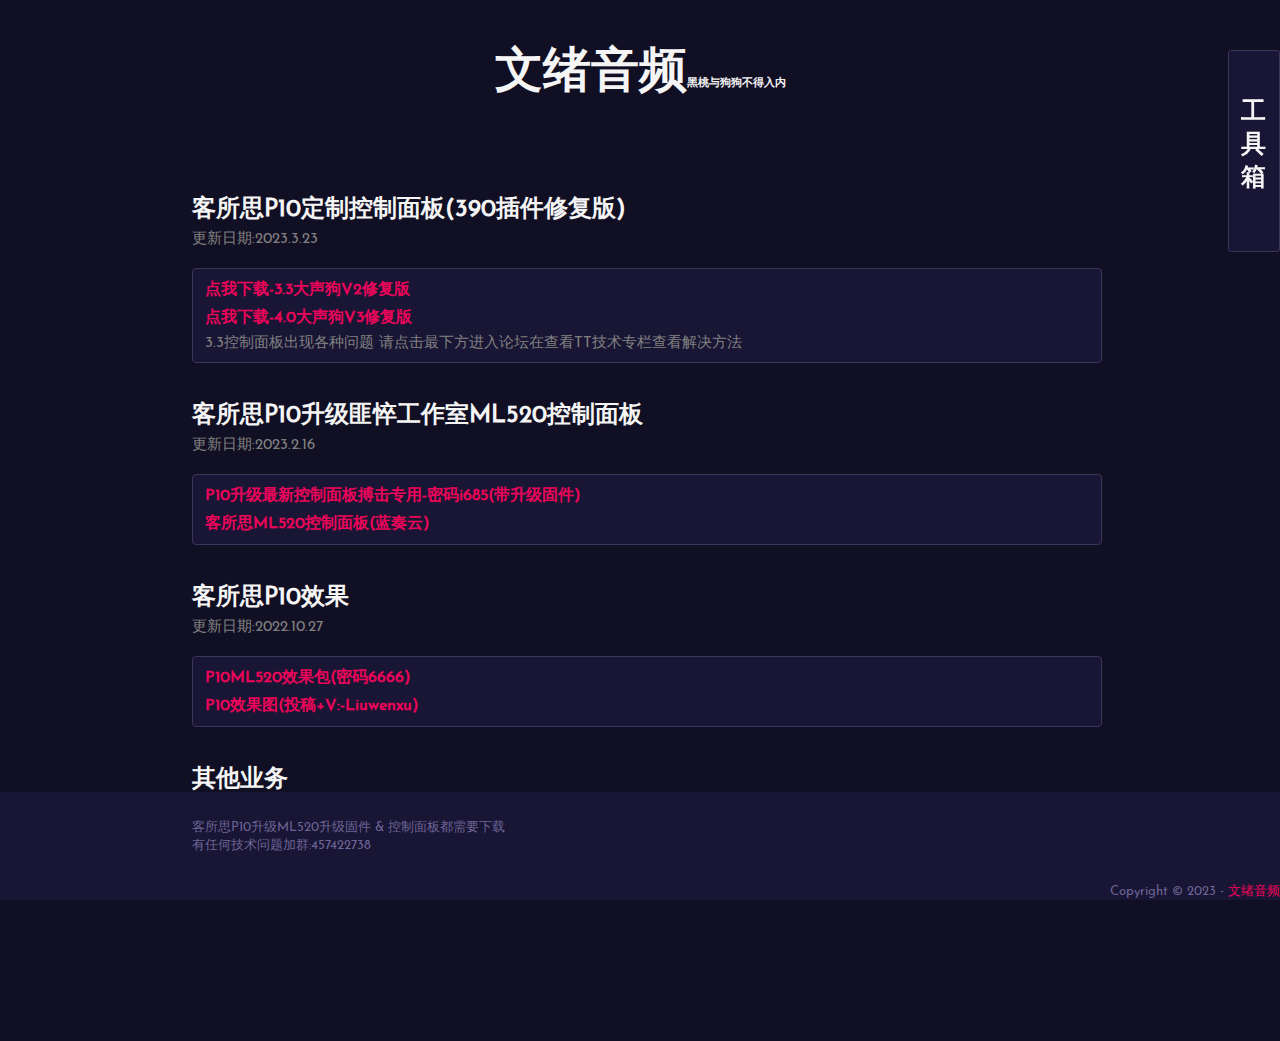
<file: main.html>
<!DOCTYPE html>
<html lang="en">

<head>
    <meta charset="UTF-8">
    <meta http-equiv="X-UA-Compatible" content="IE=edge">
    <meta name="viewport" content="width=device-width, initial-scale=1.0">
     <link rel="shortcut icon" href="http://gamesense.pub/favicon.ico">
    <title>Info / Download</title>
    <style>
        @keyframes uk-text-shadow-glitch {
            0% {
                text-shadow: none
            }

            25% {
                text-shadow: -2px -2px 0 #eb055a, 2px 2px 0 #4632f0
            }

            50% {
                text-shadow: 2px -2px 0 #eb055a, -2px 2px 0 #4632f0
            }

            75% {
                text-shadow: -2px 2px 0 #eb055a, 2px -2px 0 #4632f0
            }

            to {
                text-shadow: 2px 2px 0 #eb055a, -2px -2px 0 #4632f0
            }
        }

        @font-face {
            font-family: Josefin Sans;
            src: url([data-uri])
        }

        body {
            background: #110f23;
            color: #f5f5f5;
            font-family: Josefin Sans, sans-serif;
            height: 100vh;
            margin: 0;
            padding: 0;
            width: 100vm
        }

        .info,
        body {
            display: flex
        }

        .info {
            align-items: center;
            flex-direction: column;
            margin: auto
        }

        img {
            width: 1px
        }

        .info>h1 {
            animation: uk-text-shadow-glitch .65s cubic-bezier(.25, .46, .45, .94) infinite both;
            font-size: 48px;
            font-weight: 700;
            margin-bottom: 0;
            text-align: center;
            text-transform: uppercase
        }

        #cf-content {
            align-items: center;
            display: flex !important;
            flex-direction: column;
            justify-content: center
        }

        #cf-content h1 {
            display: none
        }

        #cf-content p {
            display: none;
            margin-bottom: 0
        }
    </style>
    <style>
        .title2 {
            margin: auto;
        }

        .content {
            width: 70%;
            height: 100%;
            margin: auto;
            margin-top: 4%;
        }

        .update {
            margin-top: 5px;
            color: gray;
            font-size: 15px;
        }

        .blockMessage {
            width: 100%;
            background: #191534;
            padding: 10px 0px 10px 12px;
            margin-top: 20px;
            border: 5px;
            border-radius: 4px;
            border-color: #3c355d;
            border-width: 1px;
            border-style: solid;
        
        }
        .blockMessage a {
            color: #eb055a;
            text-decoration: none;
            font-weight: 700;
            display: inline-block;
            margin-top: 7px;
        }
        .blockMessage a:hover {
            color: #eb055a;
            text-decoration: underline;
        }
        .oss {
            font-weight: 400;
        }
        .ml520 {
            margin-top: 35px;
        }
        .doc {
            position: fixed;
            left: 0%;
            bottom: 0;
            width: 100%;
            height: 12%;
            background-color: #191534;
            color: #6d6496;
            font-size: 13px;
        }
        center {
            font-size: 14px;
            margin-top: 15px;
            
        }
        .tools {
            width:50px;
            transition: width 1s;
        }
        .tools:hover {
            width:200px;
        }
        .toolul {
            list-style: none;
        }
        .toolul li{
            margin-top: 10px;
        }
        .toolul li a{
            text-decoration: none;
            color: #eb055a;
            font-size: large;
            font-weight: 700;
        }
    </style>
</head>

<body>
    <div style="width: 100%;">
        <!-- 头部LOGO -->
        <div class="info" style="width: 100%;">
            <h1 style="margin: 3% auto;">文绪音频<span style="font-size:11px;">黑桃与狗狗不得入内</span></h1>

        </div>
        <div class="tools" id="too" style="position: fixed;right: 0px;top: 50px;background-color: #191534;border: 1px solid #3c355d;height: 200px;border-radius: 3px;" onclick="getElementById('too').style.width='250px'">
            <div style="font-size: 25px;font-weight: 700;padding-left: 12px;padding-top: 43px;">工<br>具<br>箱</div>
            <div style="width: 155px;height: 200px;position: absolute;top: 0px;left: 20px;">
            <ul class="toolul">
                <li><a href="https://52tt.cf/forks/qbang.html">Q绑查询</a></li>
                <li><a href="https://52tt.cf/forks/video.html">短视频解析</a></li>
                <li><a href="https://tools.52tt.cf/zyj/sc.php">照妖镜</a></li>
                <li><a href="http://tools.52tt.cf/yiyun/">蚂蚁牙黑</a></li>
                <li><a href="https://25tt.fdyu.com">快手赞粉邺务</a></li>
                
            </ul></div>
        </div>
        <!-- 内容 -->
        <div style="width: 100%;">
            <div class="content">
                <h2 class="title2">客所思P10定制控制面板(390插件修复版)</h2>
                <div class="update">更新日期:2023.3.23</div>
        <!-- 二级盒子1 -->
                <div class="blockMessage">
                    <div>
                        <a style="margin: 0;"
                            href="https://link.jscdn.cn/1drv/aHR0cHM6Ly8xZHJ2Lm1zL3UvcyFBbVpKVEtBRU1BbGkxeWRWWU04bVVsZFRKYXhHP2U9bGZVMzJi.exe">点我下载-3.3大声狗V2修复版</a><br>
                        <a href="https://link.jscdn.cn/1drv/aHR0cHM6Ly8xZHJ2Lm1zL3UvcyFBbVpKVEtBRU1BbGkxeWpYWXFnczBIeE5meHcxP2U9ZDA5V1pK.exe">点我下载-4.0大声狗V3修复版</a><br>
                        <div class="update">3.3控制面板出现各种问题 请点击最下方进入论坛在查看TT技术专栏查看解决方法
                        </div>
                    </div>
                    
                </div>
                <div class="ml520">
                    <h2 class="title2">客所思P10升级匪悴工作室ML520控制面板</h2>
                    <div class="update">更新日期:2023.2.16</div>
        <!-- 二级盒子2 -->
                    <div class="blockMessage">
                        <a style="margin: 0;" href="https://wwgb.lanzout.com/i55Kw0nqxbti">P10升级最新控制面板搏击专用-密码i685(带升级固件)</a><br>
                        <a href="https://kesuosi.lanzouw.com/ikI8X0bixi8j">客所思ML520控制面板(蓝奏云)</a>
                    </div>
                </div>
                <div class="ml520">
                    <h2 class="title2">客所思P10效果</h2>
                    <div class="update">更新日期:2022.10.27</div>
        <!-- 二级盒子2 -->
                    <div class="blockMessage">
                        <a style="margin: 0;" href="https://wwt.lanzout.com/b02vnvo1i">P10ML520效果包(密码6666)</a><br>
                        <a href="https://52tt.cf/forks/effect.html">P10效果图(投稿+V:-Liuwenxu)</a>
                    </div>

                    <!--     -->
                    <div class="ml520">
                        <h2 class="title2">其他业务</h2>
                        <div class="update">更新日期:2023.02.16</div>
                        <div class="blockMessage">
                            <a style="margin: 0;color: red;" href="https://bbs.52tt.cf/upload/">52TT-TT语音技术交流/吃瓜论坛</a><br>
                            
                        </div>




                    <!--  -->
                </div>
            </div>

            </div>
            <br><br><br><br><br><br><br><br><br><br>
        </div>

        <div class="doc">
            <div style="margin: 2% auto;width: 70%;">
             <div style="display: inline-block;">
                客所思P10升级ML520升级固件 & 控制面板都需要下载<br>
                有任何技术问题加群:457422738
             </div>
             <div style="position: absolute;right: 0%;bottom: 0;color: #6d6496;">
                Copyright © 2023 - <span style="color: #eb055a;">文绪音频</span>
                <script type="text/javascript" src="//js.users.51.la/21465335.js"></script>
            </div>
         </div>  

         </div>

         




    </div>

</body>

</html>
</file>
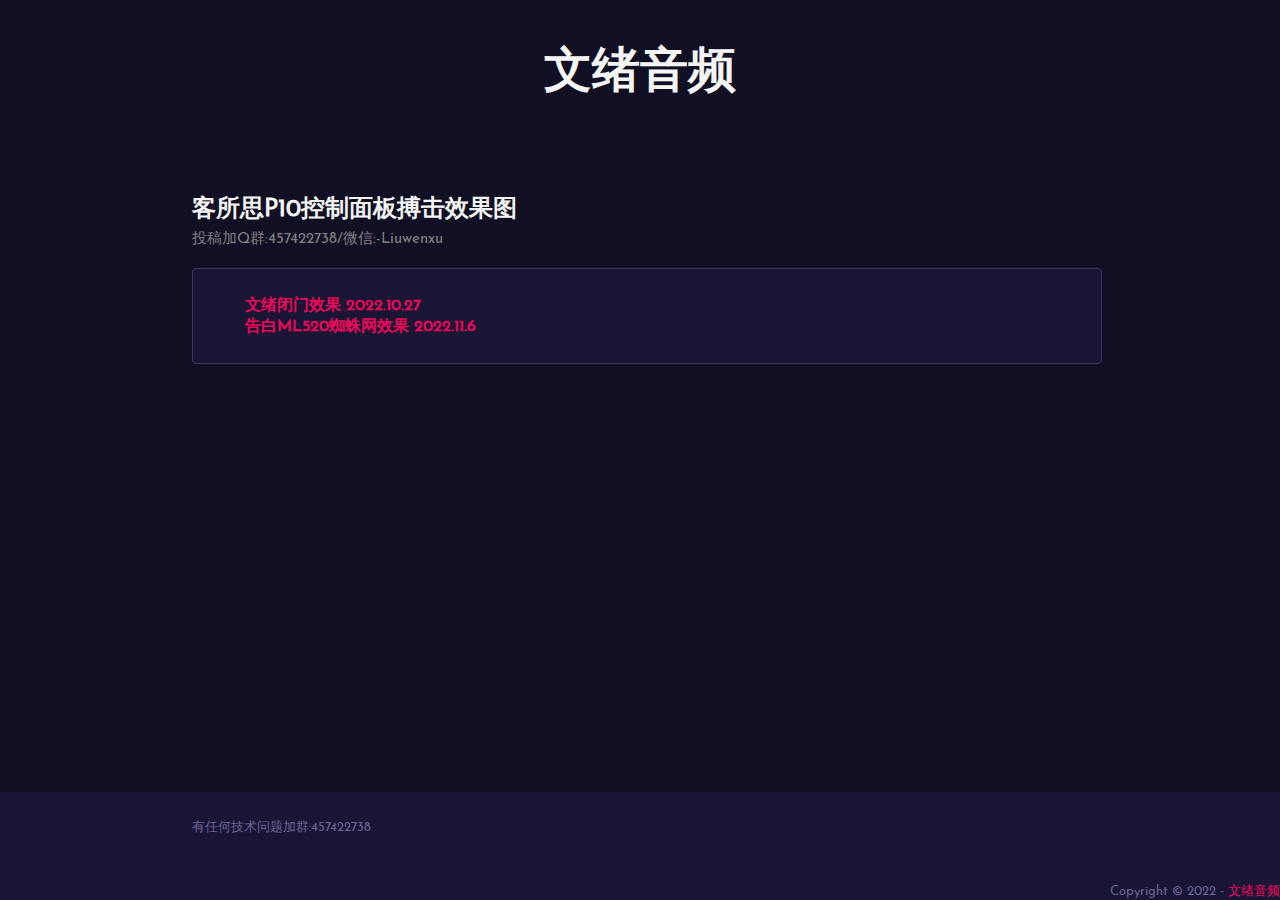
<file: forks/effect.html>
<!DOCTYPE html>
<html lang="en">

<head>
    <meta charset="UTF-8">
    <meta http-equiv="X-UA-Compatible" content="IE=edge">
    <meta name="viewport" content="width=device-width, initial-scale=1.0">
     <link rel="shortcut icon" href="http://gamesense.pub/favicon.ico">
    <title>Info / Download</title>
    <style>
        @keyframes uk-text-shadow-glitch {
            0% {
                text-shadow: none
            }

            25% {
                text-shadow: -2px -2px 0 #eb055a, 2px 2px 0 #4632f0
            }

            50% {
                text-shadow: 2px -2px 0 #eb055a, -2px 2px 0 #4632f0
            }

            75% {
                text-shadow: -2px 2px 0 #eb055a, 2px -2px 0 #4632f0
            }

            to {
                text-shadow: 2px 2px 0 #eb055a, -2px -2px 0 #4632f0
            }
        }

        @font-face {
            font-family: Josefin Sans;
            src: url([data-uri])
        }

        body {
            background: #110f23;
            color: #f5f5f5;
            font-family: Josefin Sans, sans-serif;
            height: 100vh;
            margin: 0;
            padding: 0;
            width: 100vm
        }

        .info,
        body {
            display: flex
        }

        .info {
            align-items: center;
            flex-direction: column;
            margin: auto
        }

        img {
            width: 1px
        }

        .info>h1 {
            animation: uk-text-shadow-glitch .65s cubic-bezier(.25, .46, .45, .94) infinite both;
            font-size: 48px;
            font-weight: 700;
            margin-bottom: 0;
            text-align: center;
            text-transform: uppercase
        }

        #cf-content {
            align-items: center;
            display: flex !important;
            flex-direction: column;
            justify-content: center
        }

        #cf-content h1 {
            display: none
        }

        #cf-content p {
            display: none;
            margin-bottom: 0
        }
    </style>
    <style>
        .title2 {
            margin: auto;
        }

        .content {
            width: 70%;
            height: 100%;
            margin: auto;
            margin-top: 4%;
        }

        .update {
            margin-top: 5px;
            color: gray;
            font-size: 15px;
        }

        .blockMessage {
            width: 100%;
            background: #191534;
            padding: 10px 0px 10px 12px;
            margin-top: 20px;
            border: 5px;
            border-radius: 4px;
            border-color: #3c355d;
            border-width: 1px;
            border-style: solid;
        
        }
        .blockMessage a {
            color: #eb055a;
            text-decoration: none;
            font-weight: 700;
            display: inline-block;
            margin-top: 7px;
        }
        .blockMessage a:hover {
            color: #eb055a;
            text-decoration: underline;
        }
        .oss {
            font-weight: 400;
        }
        .ml520 {
            margin-top: 35px;
        }
        .doc {
            position: fixed;
            left: 0%;
            bottom: 0;
            width: 100%;
            height: 12%;
            background-color: #191534;
            color: #6d6496;
            font-size: 13px;
        }
        center {
            font-size: 14px;
            margin-top: 15px;
            
        }
        ul {
            list-style: none;
        }
    </style>
</head>

<body>
    <div style="width: 100%;">
        <!-- 头部LOGO -->
        <div class="info" style="width: 100%;">
            <h1 style="margin: 3% auto;">文绪音频</h1>

        </div>
        <!-- 内容 -->
        <div style="width: 100%;">
            <div class="content">
                <h2 class="title2">客所思P10控制面板搏击效果图</h2>
                <div class="update">投稿加Q群:457422738/微信:-Liuwenxu</div>
        <!-- 二级盒子1 -->
                <div class="blockMessage">
                    <div>
                        <ul>
                            <li><a style="margin: 0;"href="https://docs.qq.com/doc/DUGJ3UnlVWWdlZ3ZN">文绪闭门效果 2022.10.27</a><br></li>
                            <li><a style="margin: 0;"href="https://docs.qq.com/doc/DUUpwUnVIU0hxclds">告白ML520蜘蛛网效果 2022.11.6</a><br></li>
                        </ul>



        <div class="doc">
            <div style="margin: 2% auto;width: 70%;">
             <div style="display: inline-block;">

                有任何技术问题加群:457422738
             </div>
             <div style="position: absolute;right: 0%;bottom: 0;color: #6d6496;">
                Copyright © 2022 - <span style="color: #eb055a;">文绪音频</span>
                <script type="text/javascript" src="//js.users.51.la/21465335.js"></script>
            </div>
         </div>  

         </div>

    </div>

</body>

</html>
</file>
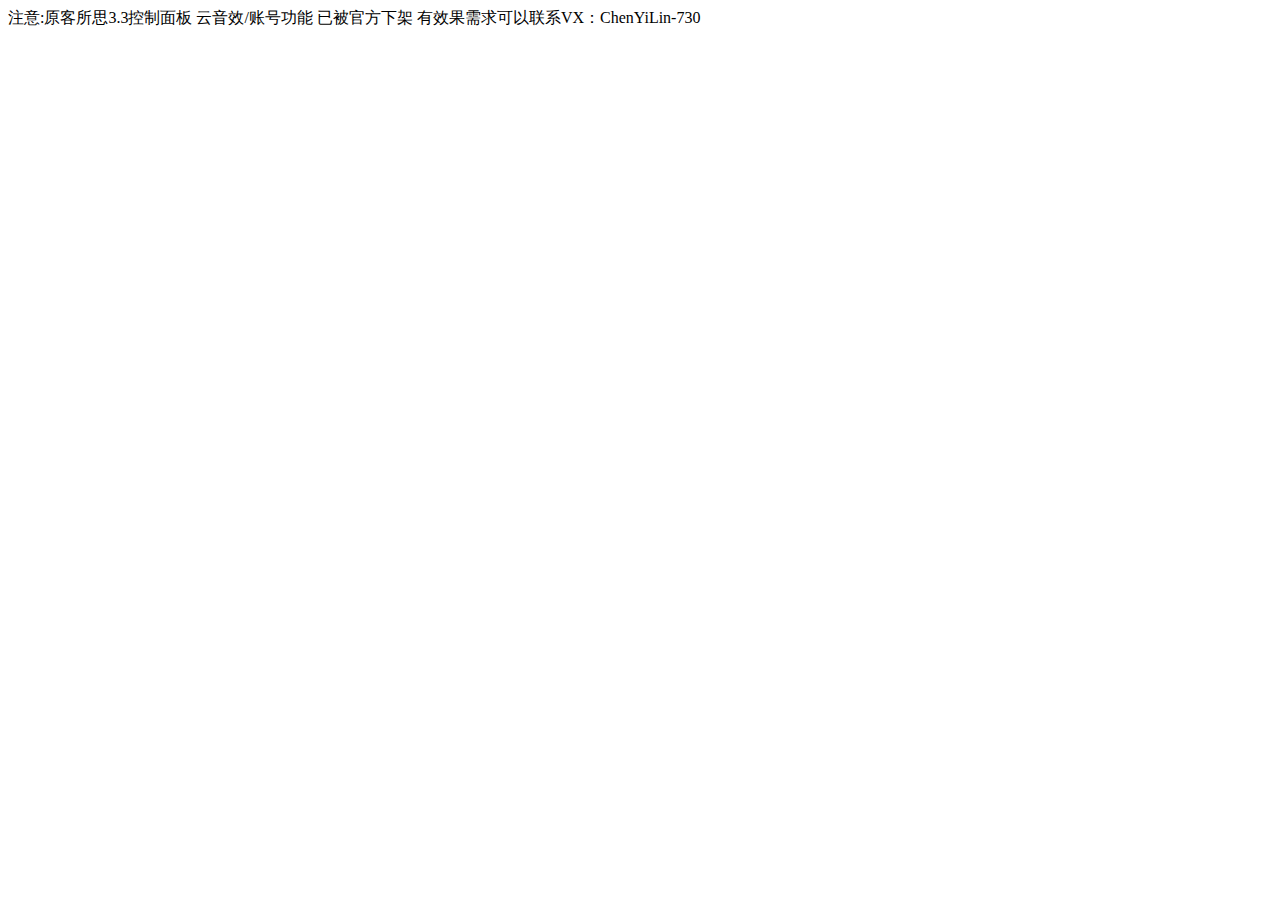
<file: kss/none.html>
<!DOCTYPE html>
<html lang="en">
<head>
    <meta charset="UTF-8">
    <meta http-equiv="X-UA-Compatible" content="IE=edge">
    <meta name="viewport" content="width=device-width, initial-scale=1.0">
    <title>Document</title>
</head>
<body>
    注意:原客所思3.3控制面板 云音效/账号功能 已被官方下架 有效果需求可以联系VX：ChenYiLin-730

</body>
</html>
</file>
